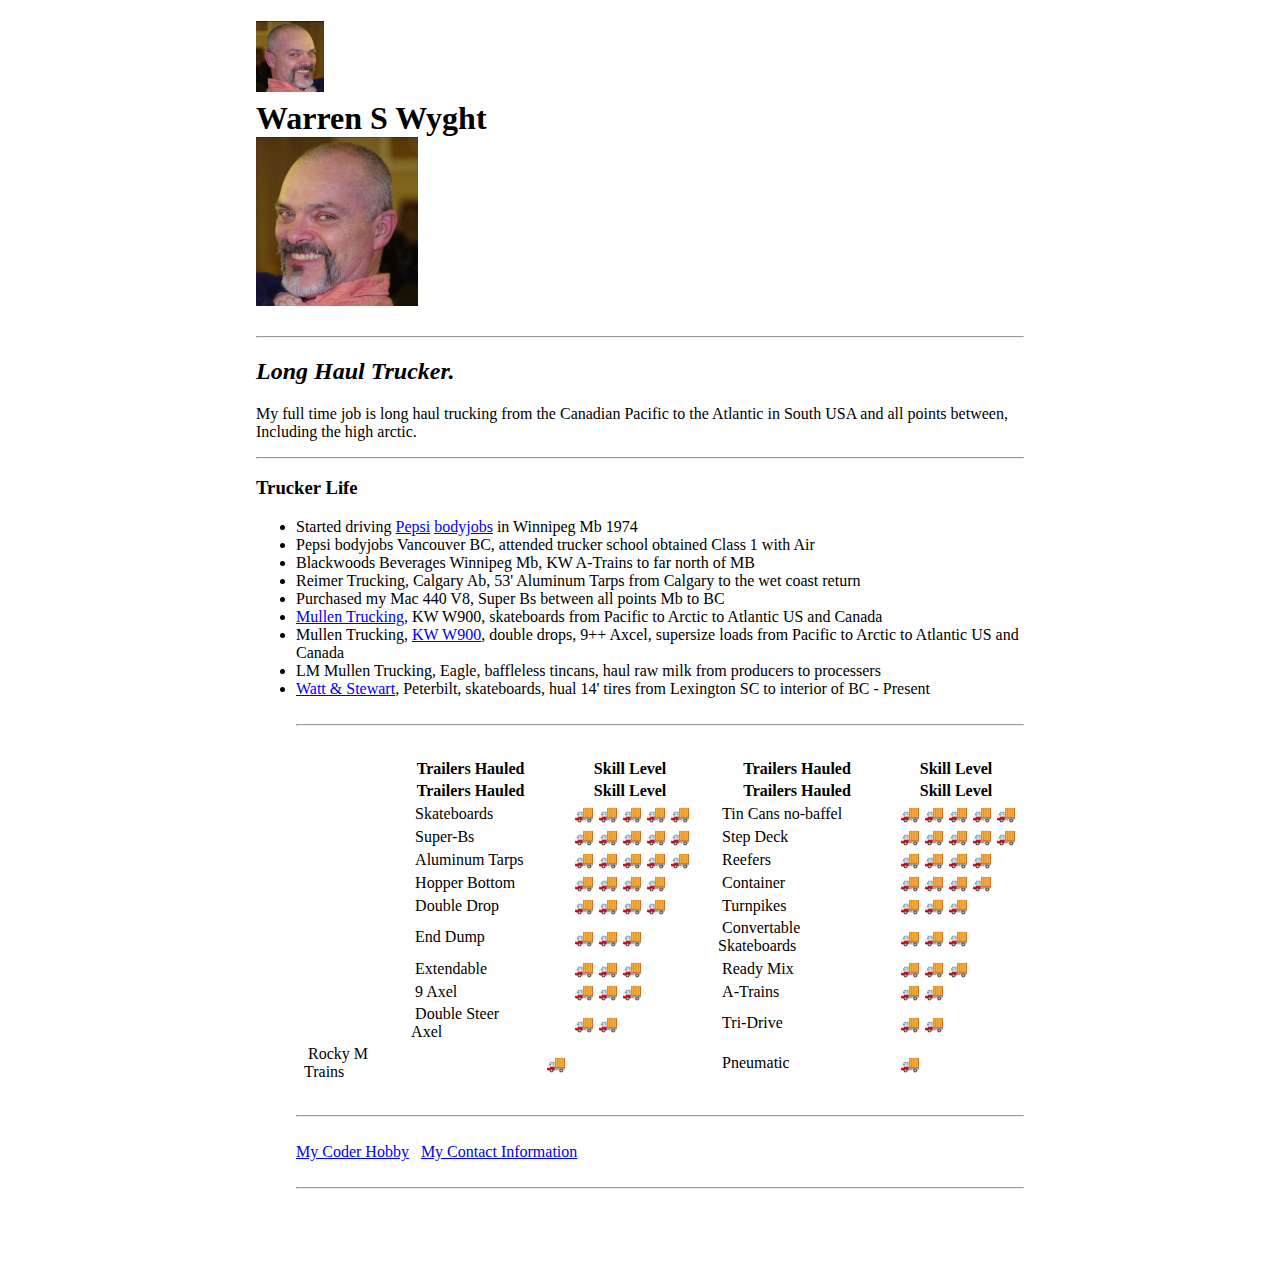
<file: index.html>
<!DOCTYPE html>
<html lang="en">

<head>
  <meta charset="UTF-8">
  <meta name="viewport" content="width=device-width, initial-scale=1.0">
  <meta http-equiv="X-UA-Compatible" content="ie=edge">
  <meta name="description" content="Mucking about only">
  <meta name="keywords" content="HTML,CSS,JavaScript">
  <meta name="author" content="Warren S Wyght">
  <link rel="stylesheet" href="css/master.css">
  <!--
  Got the Emoji from the Website
  https://unicode-table.com/en/#control-character
  hightlight the Emoji wanted and then control-C
  next control-C each below in the line
  ==== To Cool, ha ha ===
-->
  <title>🚧🚨Warren the Trucker</title>
</head>

<body>
  <h1 class="titleFlex">
    <div class="tileImg">
      <a href="coder.html"><img class="me" src="img/me.jpg" alt="img of me"></a>
    </div>
    <div class="titleName">
      Warren S Wyght
    </div>
      <div class="tileImg2">
        <a href="contact.html"><img class="me" src="img/me2.jpg" alt="img of me to"></a>
      </div>
  </h1>
  <hr>

  <h2><em>Long Haul Trucker.</em></h2>
  <div>
    <p>
      My full time job is long haul trucking from the Canadian
      Pacific to the Atlantic in South USA and all points between,
      Including the high arctic.
    </p>
  </div>

  <hr>
  <h3>Trucker Life</h3>
  <ul>
    <li>Started driving <a href="https://www.pepsi.ca/"> Pepsi</a>
      <a href="https://c1.staticflickr.com/3/2238/5706619439_7394faa082_b.jpg">
        bodyjobs</a> in Winnipeg Mb 1974</li>
    <li>Pepsi bodyjobs Vancouver BC, attended trucker school
      obtained Class 1 with Air</li>
    <li>Blackwoods Beverages Winnipeg Mb, KW A-Trains to far
      north of MB</li>
    <li>Reimer Trucking, Calgary Ab, 53' Aluminum Tarps from
      Calgary to the wet coast return</li>
    <li>Purchased my Mac 440 V8, Super Bs between all points
      Mb to BC</li>
    <li><a href="http://www.mullentrucking.com/">Mullen Trucking</a>, KW W900,
      skateboards from Pacific to Arctic to Atlantic US and Canada</li>
    <li>Mullen Trucking,
      <a href="http://www.tenfourmagazine.com/content/wp-content/uploads/2011/09/SeptCvrPic7.jpg">
        KW W900</a>, double drops, 9++ Axcel,
      supersize loads from Pacific to Arctic to Atlantic US and Canada</li>
    <li>LM Mullen Trucking, Eagle, baffleless tincans, haul raw
      milk from producers to processers</li>
    <li><a href="http://www.wattstewart.com/">Watt & Stewart</a>, Peterbilt,
      skateboards, hual 14' tires from
      Lexington SC to interior of BC - Present</li>
    <br>
    <hr>
    <br>
    <div class="container">
      <table style="padding: 5px;">
        <!-- put these   <td>&nbsp;</td> spacer cells in to -->
        <!-- adjust the 'table' away from left side -->
        <!-- I did this 'just' to discover if it works -->
        <thead>
          <tr>
            <th>&nbsp;</th>
            <th>Trailers Hauled</th>
            <th>&nbsp;</th>
            <th>&nbsp;</th>
            <th>Skill Level</th>
            <th>&nbsp;</th>
            <th>&nbsp;</th>
            <th>&nbsp;</th>
            <th>Trailers Hauled</th>
            <th>&nbsp;</th>
            <th>&nbsp;</th>
            <th>Skill Level</th>
          </tr>
        </thead>
        <tbody>
          <tr>
            <th>&nbsp;</th>
            <th>Trailers Hauled</th>
            <th>&nbsp;</th>
            <th>&nbsp;</th>
            <th>Skill Level</th>
            <th>&nbsp;</th>
            <th>&nbsp;</th>
            <th>&nbsp;</th>
            <th>Trailers Hauled</th>
            <th>&nbsp;</th>
            <th>&nbsp;</th>
            <th>Skill Level</th>
          </tr>
        </thead>
        <tbody>
          <tr>
            <td>&nbsp;</td>
            <td>&nbsp;Skateboards</td>
            <td>&nbsp;</td>
            <td>&nbsp;</td>
            <td>&nbsp;🚚&nbsp;🚚&nbsp;🚚&nbsp;🚚&nbsp;🚚</td>
            <td>&nbsp;</td>
            <td>&nbsp;</td>
            <td>&nbsp;</td>
            <td>&nbsp;Tin Cans no-baffel</td>
            <td>&nbsp;</td>
            <td>&nbsp;</td>
            <td>&nbsp;🚚&nbsp;🚚&nbsp;🚚&nbsp;🚚&nbsp;🚚</td>
          </tr>
          <tr>
            <td>&nbsp;</td>
            <td>&nbsp;Super-Bs</td>
            <td>&nbsp;</td>
            <td>&nbsp;</td>
            <td>&nbsp;🚚&nbsp;🚚&nbsp;🚚&nbsp;🚚&nbsp;🚚</td>
            <td>&nbsp;</td>
            <td>&nbsp;</td>
            <td>&nbsp;</td>
            <td>&nbsp;Step Deck</td>
            <td>&nbsp;</td>
            <td>&nbsp;</td>
            <td>&nbsp;🚚&nbsp;🚚&nbsp;🚚&nbsp;🚚&nbsp;🚚</td>
          </tr>
          <tr>
            <td>&nbsp;</td>
            <td>&nbsp;Aluminum Tarps</td>
            <td>&nbsp;</td>
            <td>&nbsp;</td>
            <td>&nbsp;🚚&nbsp;🚚&nbsp;🚚&nbsp;🚚&nbsp;🚚</td>
            <td>&nbsp;</td>
            <td>&nbsp;</td>
            <td>&nbsp;</td>
            <td>&nbsp;Reefers</td>
            <td>&nbsp;</td>
            <td>&nbsp;</td>
            <td>&nbsp;🚚&nbsp;🚚&nbsp;🚚&nbsp;🚚</td>
          </tr>
          <tr>
            <td>&nbsp;</td>
            <td>&nbsp;Hopper Bottom</td>
            <td>&nbsp;</td>
            <td>&nbsp;</td>
            <td>&nbsp;🚚&nbsp;🚚&nbsp;🚚&nbsp;🚚</td>
            <td>&nbsp;</td>
            <td>&nbsp;</td>
            <td>&nbsp;</td>
            <td>&nbsp;Container</td>
            <td>&nbsp;</td>
            <td>&nbsp;</td>
            <td>&nbsp;🚚&nbsp;🚚&nbsp;🚚&nbsp;🚚</td>
          </tr>
          <tr>
            <td>&nbsp;</td>
            <td>&nbsp;Double Drop</td>
            <td>&nbsp;</td>
            <td>&nbsp;</td>
            <td>&nbsp;🚚&nbsp;🚚&nbsp;🚚&nbsp;🚚</td>
            <td>&nbsp;</td>
            <td>&nbsp;</td>
            <td>&nbsp;</td>
            <td>&nbsp;Turnpikes</td>
            <td>&nbsp;</td>
            <td>&nbsp;</td>
            <td>&nbsp;🚚&nbsp;🚚&nbsp;🚚</td>
          </tr>
          <tr>
            <td>&nbsp;</td>
            <td>&nbsp;End Dump</td>
            <td>&nbsp;</td>
            <td>&nbsp;</td>
            <td>&nbsp;🚚&nbsp;🚚&nbsp;🚚</td>
            <td>&nbsp;</td>
            <td>&nbsp;</td>
            <td>&nbsp;</td>
            <td>&nbsp;Convertable Skateboards</td>
            <td>&nbsp;</td>
            <td>&nbsp;</td>
            <td>&nbsp;🚚&nbsp;🚚&nbsp;🚚</td>
          </tr>
          <tr>
            <td>&nbsp;</td>
            <td>&nbsp;Extendable</td>
            <td>&nbsp;</td>
            <td>&nbsp;</td>
            <td>&nbsp;🚚&nbsp;🚚&nbsp;🚚</td>
            <td>&nbsp;</td>
            <td>&nbsp;</td>
            <td>&nbsp;</td>
            <td>&nbsp;Ready Mix</td>
            <td>&nbsp;</td>
            <td>&nbsp;</td>
            <td>&nbsp;🚚&nbsp;🚚&nbsp;🚚</td>
          </tr>
          <tr>
            <td>&nbsp;</td>
            <td>&nbsp;9 Axel</td>
            <td>&nbsp;</td>
            <td>&nbsp;</td>
            <td>&nbsp;🚚&nbsp;🚚&nbsp;🚚</td>
            <td>&nbsp;</td>
            <td>&nbsp;</td>
            <td>&nbsp;</td>
            <td>&nbsp;A-Trains</td>
            <td>&nbsp;</td>
            <td>&nbsp;</td>
            <td>&nbsp;🚚&nbsp;🚚</td>
          </tr>
          <tr>
            <td>&nbsp;</td>
            <td>&nbsp;Double Steer Axel</td>
            <td>&nbsp;</td>
            <td>&nbsp;</td>
            <td>&nbsp;🚚&nbsp;🚚</td>
            <td>&nbsp;</td>
            <td>&nbsp;</td>
            <td>&nbsp;</td>
            <td>&nbsp;Tri-Drive</td>
            <td>&nbsp;</td>
            <td>&nbsp;</td>
            <td>&nbsp;🚚&nbsp;🚚</td>
          </tr>
          <tr>
            <td>&nbsp;Rocky M Trains</td>
            <td>&nbsp;</td>
            <td>&nbsp;</td>
            <td>&nbsp;🚚</td>
            <td>&nbsp;</td>
            <td>&nbsp;</td>
            <td>&nbsp;</td>
            <td>&nbsp;</td>
            <td>&nbsp;Pneumatic</td>
            <td>&nbsp;</td>
            <td>&nbsp;</td>
            <td>&nbsp;🚚</td>
          </tr>
        </tbody>
      </table>
    </div>
    <br>
    <hr>
    <br>
    <div class="container">
      <a href="coder.html">My Coder Hobby</a>&nbsp;&nbsp;
      <a href="contact.html">My Contact Information</a>
    </div>
    <br>
    <hr>
    <br>
    <br>
    <br>

</body>

</html>
</file>
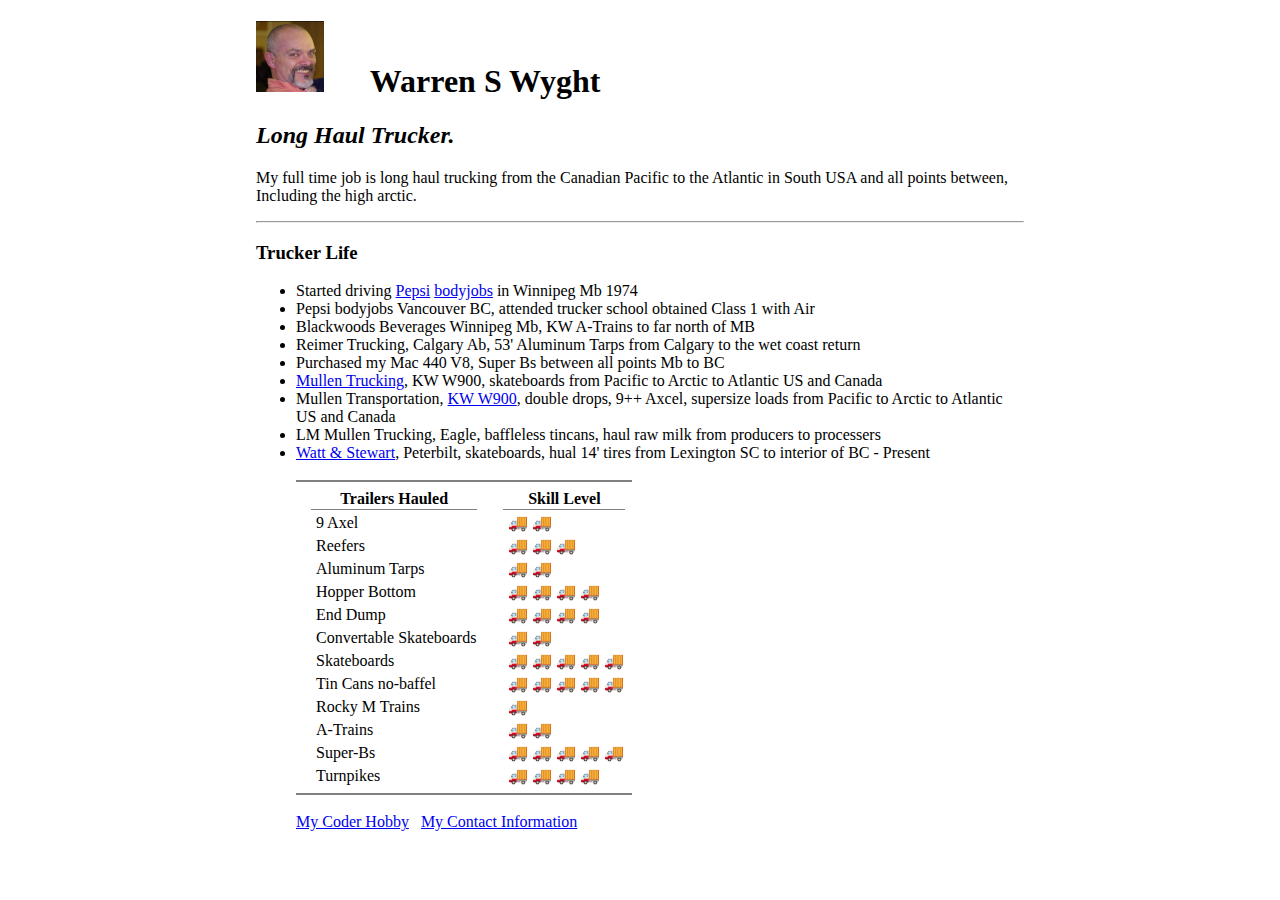
<file: a_section_three/index.html>
<!DOCTYPE html>
<html lang="en">

<head>
  <meta charset="UTF-8">
  <meta name="viewport" content="width=device-width, initial-scale=1.0">
  <meta http-equiv="X-UA-Compatible" content="ie=edge">
  <meta name="description" content="Mucking about only">
  <meta name="keywords" content="HTML,CSS,JavaScript">
  <meta name="author" content="Warren S Wyght">
  <link rel="stylesheet" href="css/master.css">
  <!--
  Got the Emoji from the Website
  https://unicode-table.com/en/#control-character
  hightlight the Emoji wanted and then control-C
  next control-C each below in the line
  ==== To Cool, ha ha ===
-->
  <title>🚧🚨Warren the Trucker</title>
</head>

<body>
  <h1><a href="coder.html"><img class="me" src="img/me.jpg" alt="img of me"></a>
    Warren S Wyght
  </h1>

  <h2><em>Long Haul Trucker.</em></h2>
  <div>
    <p>
      My full time job is long haul trucking from the Canadian
      Pacific to the Atlantic in South USA and all points between,
      Including the high arctic.
    </p>
  </div>

  <hr>
  <h3>Trucker Life</h3>
  <ul>
    <li>Started driving <a href="https://www.pepsi.ca/"> Pepsi</a>
      <a href="https://c1.staticflickr.com/3/2238/5706619439_7394faa082_b.jpg">
        bodyjobs</a> in Winnipeg Mb 1974</li>
    <li>Pepsi bodyjobs Vancouver BC, attended trucker school
      obtained Class 1 with Air</li>
    <li>Blackwoods Beverages Winnipeg Mb, KW A-Trains to far
      north of MB</li>
    <li>Reimer Trucking, Calgary Ab, 53' Aluminum Tarps from
      Calgary to the wet coast return</li>
    <li>Purchased my Mac 440 V8, Super Bs between all points
      Mb to BC</li>
    <li><a href="http://www.mullentrucking.com/">Mullen Trucking</a>, KW W900,
      skateboards from
      Pacific to Arctic to Atlantic US and Canada</li>
    <li>Mullen Transportation,
      <a href="http://www.tenfourmagazine.com/content/wp-content/uploads/2011/09/SeptCvrPic7.jpg">
        KW W900</a>, double drops, 9++ Axcel,
      supersize loads from Pacific to Arctic to Atlantic US and Canada</li>
    <li>LM Mullen Trucking, Eagle, baffleless tincans, haul raw
      milk from producers to processers</li>
    <li><a href="http://www.wattstewart.com/">Watt & Stewart</a>, Peterbilt,
      skateboards, hual 14' tires from
      Lexington SC to interior of BC - Present</li>

    <br>
    <table style="border-top: 2px solid grey; border-bottom: 2px solid grey; padding: 5px;">
      <!-- put these   <td>&nbsp;</td> spacer cells in to -->
      <!-- adjust the 'table' away from left side -->
      <!-- I did this 'just' to discover if it works -->
      <thead>
        <tr>
          <th>&nbsp;</th>
          <th style="border-bottom: 1px solid grey;">Trailers Hauled</th>
          <th>&nbsp;</th>
          <th>&nbsp;</th>
          <th>&nbsp;</th>
          <th style="border-bottom: 1px solid grey;">Skill Level</th>
        </tr>
      </thead>
      <tbody>
        <tr>
          <td>&nbsp;</td>
          <td>&nbsp;9 Axel</td>
          <td>&nbsp;</td>
          <td>&nbsp;</td>
          <td>&nbsp;</td>
          <td>&nbsp;🚚&nbsp;🚚</td>
        </tr>
        <tr>
          <td>&nbsp;</td>
          <td>&nbsp;Reefers</td>
          <td>&nbsp;</td>
          <td>&nbsp;</td>
          <td>&nbsp;</td>
          <td>&nbsp;🚚&nbsp;🚚&nbsp;🚚</td>
        </tr>
        <tr>
          <td>&nbsp;</td>
          <td>&nbsp;Aluminum Tarps</td>
          <td>&nbsp;</td>
          <td>&nbsp;</td>
          <td>&nbsp;</td>
          <td>&nbsp;🚚&nbsp;🚚</td>
        </tr>
        <tr>
          <td>&nbsp;</td>
          <td>&nbsp;Hopper Bottom</td>
          <td>&nbsp;</td>
          <td>&nbsp;</td>
          <td>&nbsp;</td>
          <td>&nbsp;🚚&nbsp;🚚&nbsp;🚚&nbsp;🚚</td>
        </tr>
        <tr>
          <td>&nbsp;</td>
          <td>&nbsp;End Dump</td>
          <td>&nbsp;</td>
          <td>&nbsp;</td>
          <td>&nbsp;</td>
          <td>&nbsp;🚚&nbsp;🚚&nbsp;🚚&nbsp;🚚</td>
        </tr>
        <tr>
          <td>&nbsp;</td>
          <td>&nbsp;Convertable Skateboards</td>
          <td>&nbsp;</td>
          <td>&nbsp;</td>
          <td>&nbsp;</td>
          <td>&nbsp;🚚&nbsp;🚚</td>
        </tr>
        <tr>
          <td>&nbsp;</td>
          <td>&nbsp;Skateboards</td>
          <td>&nbsp;</td>
          <td>&nbsp;</td>
          <td>&nbsp;</td>
          <td>&nbsp;🚚&nbsp;🚚&nbsp;🚚&nbsp;🚚&nbsp;🚚</td>
        </tr>
        <tr>
          <td>&nbsp;</td>
          <td>&nbsp;Tin Cans no-baffel</td>
          <td>&nbsp;</td>
          <td>&nbsp;</td>
          <td>&nbsp;</td>
          <td>&nbsp;🚚&nbsp;🚚&nbsp;🚚&nbsp;🚚&nbsp;🚚</td>
        </tr>
        <tr>
          <td>&nbsp;</td>
          <td>&nbsp;Rocky M Trains</td>
          <td>&nbsp;</td>
          <td>&nbsp;</td>
          <td>&nbsp;</td>
          <td>&nbsp;🚚</td>
        </tr>
        <tr>
          <td>&nbsp;</td>
          <td>&nbsp;A-Trains</td>
          <td>&nbsp;</td>
          <td>&nbsp;</td>
          <td>&nbsp;</td>
          <td>&nbsp;🚚&nbsp;🚚</td>
        </tr>
        <tr>
          <td>&nbsp;</td>
          <td>&nbsp;Super-Bs</td>
          <td>&nbsp;</td>
          <td>&nbsp;</td>
          <td>&nbsp;</td>
          <td>&nbsp;🚚&nbsp;🚚&nbsp;🚚&nbsp;🚚&nbsp;🚚</td>
        </tr>
        <tr>
          <td>&nbsp;</td>
          <td>&nbsp;Turnpikes</td>
          <td>&nbsp;</td>
          <td>&nbsp;</td>
          <td>&nbsp;</td>
          <td>&nbsp;🚚&nbsp;🚚&nbsp;🚚&nbsp;🚚</td>
        </tr>
      </tbody>
    </table>
    <br>
    <a href="coder.html">My Coder Hobby</a>&nbsp;&nbsp;
    <a href="contact.html">My Contact Information</a>
    <br>
    <br>
</body>

</html>
</file>
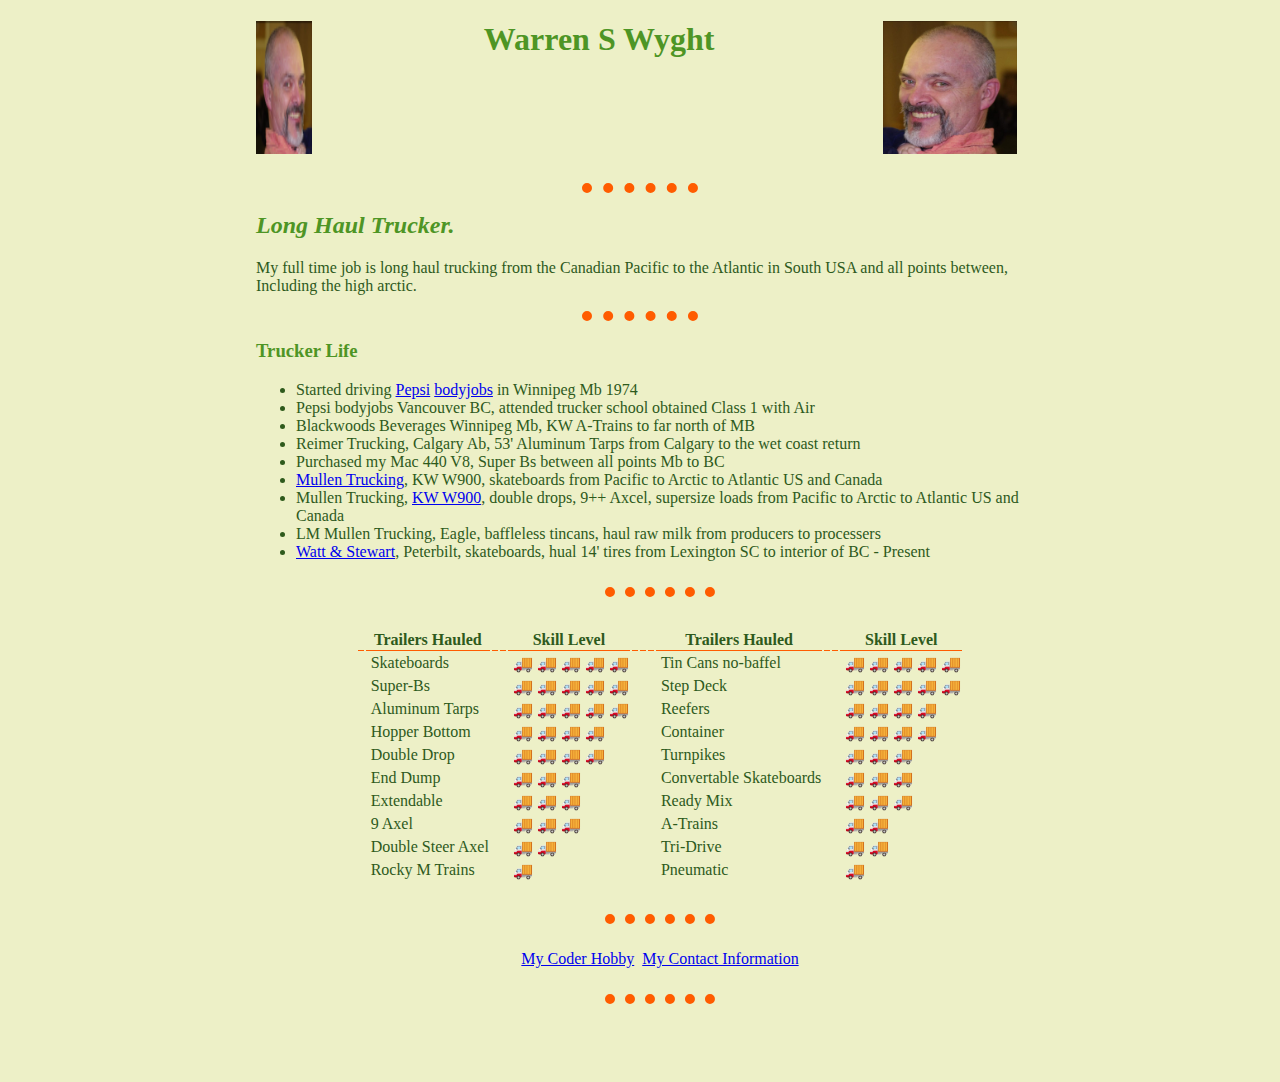
<file: b_section_four/index.html>
<!DOCTYPE html>
<html lang="en">

<head>
  <meta charset="UTF-8">
  <meta name="viewport" content="width=device-width, initial-scale=1.0">
  <meta http-equiv="X-UA-Compatible" content="ie=edge">
  <meta name="description" content="Mucking about only">
  <meta name="keywords" content="HTML,CSS,JavaScript">
  <meta name="author" content="Warren S Wyght">
  <link rel="stylesheet" href="css/master.css">
  <!--
  Got the Emoji from the Website
  https://unicode-table.com/en/#control-character
  hightlight the Emoji wanted and then control-C
  next control-C each below in the line
  ==== To Cool, ha ha ===
-->
  <title>🚧🚨Warren the Trucker</title>
</head>

<body>
  <h1 class="titleFlex">
    <div class="tileImg">
      <a href="coder.html"><img class="me" src="img/me.jpg" alt="img of me"></a>
    </div>
    <div class="titleName">
      Warren S Wyght
    </div>
      <div class="tileImg2">
        <a href="contact.html"><img class="me" src="img/me2.jpg" alt="img of me to"></a>
      </div>
  </h1>
  <hr>

  <h2><em>Long Haul Trucker.</em></h2>
  <div>
    <p>
      My full time job is long haul trucking from the Canadian
      Pacific to the Atlantic in South USA and all points between,
      Including the high arctic.
    </p>
  </div>

  <hr>
  <h3>Trucker Life</h3>
  <ul>
    <li>Started driving <a href="https://www.pepsi.ca/"> Pepsi</a>
      <a href="https://c1.staticflickr.com/3/2238/5706619439_7394faa082_b.jpg">
        bodyjobs</a> in Winnipeg Mb 1974</li>
    <li>Pepsi bodyjobs Vancouver BC, attended trucker school
      obtained Class 1 with Air</li>
    <li>Blackwoods Beverages Winnipeg Mb, KW A-Trains to far
      north of MB</li>
    <li>Reimer Trucking, Calgary Ab, 53' Aluminum Tarps from
      Calgary to the wet coast return</li>
    <li>Purchased my Mac 440 V8, Super Bs between all points
      Mb to BC</li>
    <li><a href="http://www.mullentrucking.com/">Mullen Trucking</a>, KW W900,
      skateboards from Pacific to Arctic to Atlantic US and Canada</li>
    <li>Mullen Trucking,
      <a href="http://www.tenfourmagazine.com/content/wp-content/uploads/2011/09/SeptCvrPic7.jpg">
        KW W900</a>, double drops, 9++ Axcel,
      supersize loads from Pacific to Arctic to Atlantic US and Canada</li>
    <li>LM Mullen Trucking, Eagle, baffleless tincans, haul raw
      milk from producers to processers</li>
    <li><a href="http://www.wattstewart.com/">Watt & Stewart</a>, Peterbilt,
      skateboards, hual 14' tires from
      Lexington SC to interior of BC - Present</li>
    <br>
    <hr>
    <br>
    <div class="container">
      <table style="padding: 5px;">
        <!-- put these   <td>&nbsp;</td> spacer cells in to -->
        <!-- adjust the 'table' away from left side -->
        <!-- I did this 'just' to discover if it works -->
        <thead>
          <tr>
            <th>&nbsp;</th>
            <th>Trailers Hauled</th>
            <th>&nbsp;</th>
            <th>&nbsp;</th>
            <th>Skill Level</th>
            <th>&nbsp;</th>
            <th>&nbsp;</th>
            <th>&nbsp;</th>
            <th>Trailers Hauled</th>
            <th>&nbsp;</th>
            <th>&nbsp;</th>
            <th>Skill Level</th>
          </tr>
        </thead>
        <tbody>
          <tr>
            <td>&nbsp;</td>
            <td>&nbsp;Skateboards</td>
            <td>&nbsp;</td>
            <td>&nbsp;</td>
            <td>&nbsp;🚚&nbsp;🚚&nbsp;🚚&nbsp;🚚&nbsp;🚚</td>
            <td>&nbsp;</td>
            <td>&nbsp;</td>
            <td>&nbsp;</td>
            <td>&nbsp;Tin Cans no-baffel</td>
            <td>&nbsp;</td>
            <td>&nbsp;</td>
            <td>&nbsp;🚚&nbsp;🚚&nbsp;🚚&nbsp;🚚&nbsp;🚚</td>
          </tr>
          <tr>
            <td>&nbsp;</td>
            <td>&nbsp;Super-Bs</td>
            <td>&nbsp;</td>
            <td>&nbsp;</td>
            <td>&nbsp;🚚&nbsp;🚚&nbsp;🚚&nbsp;🚚&nbsp;🚚</td>
            <td>&nbsp;</td>
            <td>&nbsp;</td>
            <td>&nbsp;</td>
            <td>&nbsp;Step Deck</td>
            <td>&nbsp;</td>
            <td>&nbsp;</td>
            <td>&nbsp;🚚&nbsp;🚚&nbsp;🚚&nbsp;🚚&nbsp;🚚</td>
          </tr>
          <tr>
            <td>&nbsp;</td>
            <td>&nbsp;Aluminum Tarps</td>
            <td>&nbsp;</td>
            <td>&nbsp;</td>
            <td>&nbsp;🚚&nbsp;🚚&nbsp;🚚&nbsp;🚚&nbsp;🚚</td>
            <td>&nbsp;</td>
            <td>&nbsp;</td>
            <td>&nbsp;</td>
            <td>&nbsp;Reefers</td>
            <td>&nbsp;</td>
            <td>&nbsp;</td>
            <td>&nbsp;🚚&nbsp;🚚&nbsp;🚚&nbsp;🚚</td>
          </tr>
          <tr>
            <td>&nbsp;</td>
            <td>&nbsp;Hopper Bottom</td>
            <td>&nbsp;</td>
            <td>&nbsp;</td>
            <td>&nbsp;🚚&nbsp;🚚&nbsp;🚚&nbsp;🚚</td>
            <td>&nbsp;</td>
            <td>&nbsp;</td>
            <td>&nbsp;</td>
            <td>&nbsp;Container</td>
            <td>&nbsp;</td>
            <td>&nbsp;</td>
            <td>&nbsp;🚚&nbsp;🚚&nbsp;🚚&nbsp;🚚</td>
          </tr>
          <tr>
            <td>&nbsp;</td>
            <td>&nbsp;Double Drop</td>
            <td>&nbsp;</td>
            <td>&nbsp;</td>
            <td>&nbsp;🚚&nbsp;🚚&nbsp;🚚&nbsp;🚚</td>
            <td>&nbsp;</td>
            <td>&nbsp;</td>
            <td>&nbsp;</td>
            <td>&nbsp;Turnpikes</td>
            <td>&nbsp;</td>
            <td>&nbsp;</td>
            <td>&nbsp;🚚&nbsp;🚚&nbsp;🚚</td>
          </tr>
          <tr>
            <td>&nbsp;</td>
            <td>&nbsp;End Dump</td>
            <td>&nbsp;</td>
            <td>&nbsp;</td>
            <td>&nbsp;🚚&nbsp;🚚&nbsp;🚚</td>
            <td>&nbsp;</td>
            <td>&nbsp;</td>
            <td>&nbsp;</td>
            <td>&nbsp;Convertable Skateboards</td>
            <td>&nbsp;</td>
            <td>&nbsp;</td>
            <td>&nbsp;🚚&nbsp;🚚&nbsp;🚚</td>
          </tr>
          <tr>
            <td>&nbsp;</td>
            <td>&nbsp;Extendable</td>
            <td>&nbsp;</td>
            <td>&nbsp;</td>
            <td>&nbsp;🚚&nbsp;🚚&nbsp;🚚</td>
            <td>&nbsp;</td>
            <td>&nbsp;</td>
            <td>&nbsp;</td>
            <td>&nbsp;Ready Mix</td>
            <td>&nbsp;</td>
            <td>&nbsp;</td>
            <td>&nbsp;🚚&nbsp;🚚&nbsp;🚚</td>
          </tr>
          <tr>
            <td>&nbsp;</td>
            <td>&nbsp;9 Axel</td>
            <td>&nbsp;</td>
            <td>&nbsp;</td>
            <td>&nbsp;🚚&nbsp;🚚&nbsp;🚚</td>
            <td>&nbsp;</td>
            <td>&nbsp;</td>
            <td>&nbsp;</td>
            <td>&nbsp;A-Trains</td>
            <td>&nbsp;</td>
            <td>&nbsp;</td>
            <td>&nbsp;🚚&nbsp;🚚</td>
          </tr>
          <tr>
            <td>&nbsp;</td>
            <td>&nbsp;Double Steer Axel</td>
            <td>&nbsp;</td>
            <td>&nbsp;</td>
            <td>&nbsp;🚚&nbsp;🚚</td>
            <td>&nbsp;</td>
            <td>&nbsp;</td>
            <td>&nbsp;</td>
            <td>&nbsp;Tri-Drive</td>
            <td>&nbsp;</td>
            <td>&nbsp;</td>
            <td>&nbsp;🚚&nbsp;🚚</td>
          </tr>
          <tr>
            <td>&nbsp;</td>
            <td>&nbsp;Rocky M Trains</td>
            <td>&nbsp;</td>
            <td>&nbsp;</td>
            <td>&nbsp;🚚</td>
            <td>&nbsp;</td>
            <td>&nbsp;</td>
            <td>&nbsp;</td>
            <td>&nbsp;Pneumatic</td>
            <td>&nbsp;</td>
            <td>&nbsp;</td>
            <td>&nbsp;🚚</td>
          </tr>
        </tbody>
      </table>
    </div>
    <br>
    <hr>
    <br>
    <div class="container">
      <a href="coder.html">My Coder Hobby</a>&nbsp;&nbsp;
      <a href="contact.html">My Contact Information</a>
    </div>
    <br>
    <hr>
    <br>
    <br>
    <br>

</body>

</html>
</file>
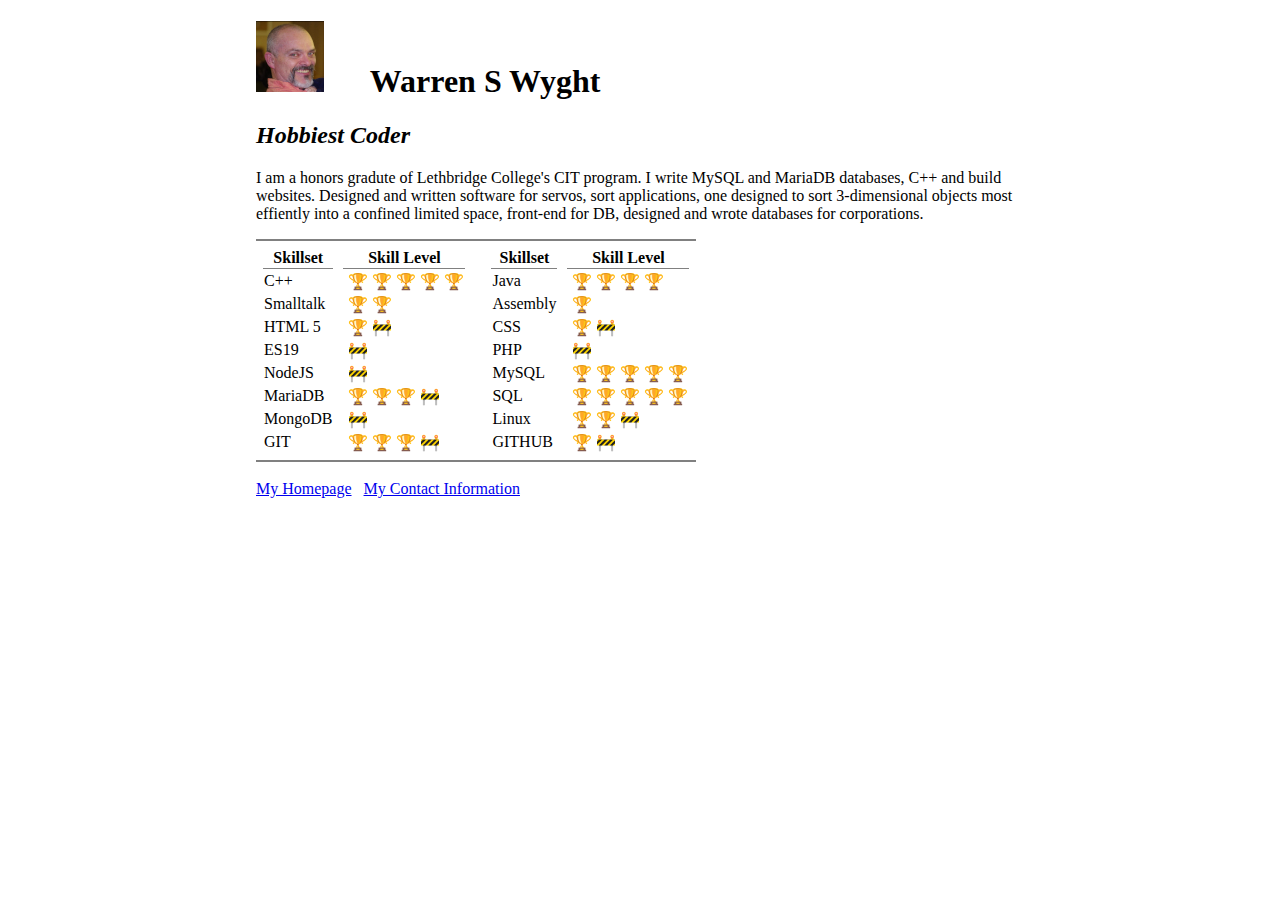
<file: coder.html>
<!DOCTYPE html>
<html lang="en">

<head>
  <meta charset="UTF-8">
  <meta name="viewport" content="width=device-width, initial-scale=1.0">
  <meta http-equiv="X-UA-Compatible" content="ie=edge">
  <meta name="description" content="Mucking about only">
  <meta name="keywords" content="HTML,CSS,JavaScript">
  <meta name="author" content="Warren S Wyght">
  <link rel="stylesheet" href="css/master.css">

  <title>🚨🚧Warren Coder</title>
</head>

<body>
  <h1><a href="index.html"><img class="me" src="img/me.jpg" alt="img of me"></a>
    Warren S Wyght
  </h1>
  <h2><em>Hobbiest Coder</em></h2>
  <div>
    <p>
      I am a honors gradute of Lethbridge College's CIT program.
      I write MySQL and MariaDB databases, C++ and build websites.
      Designed and written software for servos, sort applications, one designed
      to sort 3-dimensional objects most effiently into a confined limited
      space, front-end for DB, designed and wrote databases for corporations.
    </p>
  </div>

  <table style="border-top: 2px solid grey; border-bottom: 2px solid grey; padding: 5px;">
    <!-- put these   <td>&nbsp;</td> spacer cells in to -->
    <!-- adjust the 'table' away from left side -->
    <!-- I did this 'just' to discover if it works -->
    <thead>
      <tr>
        <th style="border-bottom: 1px solid grey;">Skillset</th>
        <th>&nbsp;</th>
        <th style="border-bottom: 1px solid grey;">Skill Level</th>
        <th>&nbsp;</th>
        <th>&nbsp;</th>
        <th>&nbsp;</th>
        <th style="border-bottom: 1px solid grey;">Skillset</th>
        <th>&nbsp;</th>
        <th style="border-bottom: 1px solid grey;">Skill Level</th>
      </tr>
    </thead>
    <tbody>

      <tr>
        <td>C++</td>
        <td>&nbsp;</td>
        <td>&nbsp;🏆&nbsp;🏆&nbsp;🏆&nbsp;🏆&nbsp;🏆</td>
        <td>&nbsp;</td>
        <td>&nbsp;</td>
        <td>&nbsp;</td>
        <td>Java</td>
        <td>&nbsp;</td>
        <td>&nbsp;🏆&nbsp;🏆&nbsp;🏆&nbsp;🏆</td>
      </tr>
      <tr>
        <td>Smalltalk</td>
        <td>&nbsp;</td>
        <td>&nbsp;🏆&nbsp;🏆</td>
        <td>&nbsp;</td>
        <td>&nbsp;</td>
        <td>&nbsp;</td>
        <td>Assembly</td>
        <td>&nbsp;</td>
        <td>&nbsp;🏆</td>
      </tr>
      <tr>
        <td>HTML 5</td>
        <td>&nbsp;</td>
        <td>&nbsp;🏆&nbsp;🚧</td>
        <td>&nbsp;</td>
        <td>&nbsp;</td>
        <td>&nbsp;</td>
        <td>CSS</td>
        <td>&nbsp;</td>
        <td>&nbsp;🏆&nbsp;🚧</td>
      </tr>
      <tr>
        <td>ES19</td>
        <td>&nbsp;</td>
        <td>&nbsp;🚧</td>
        <td>&nbsp;</td>
        <td>&nbsp;</td>
        <td>&nbsp;</td>
        <td>PHP</td>
        <td>&nbsp;</td>
        <td>&nbsp;🚧&nbsp;</td>
      </tr>
      <tr>
        <td>NodeJS</td>
        <td>&nbsp;</td>
        <td>&nbsp;🚧&nbsp;</td>
        <td>&nbsp;</td>
        <td>&nbsp;</td>
        <td>&nbsp;</td>
        <td>MySQL</td>
        <td>&nbsp;</td>
        <td>&nbsp;🏆&nbsp;🏆&nbsp;🏆&nbsp;🏆&nbsp;🏆</td>
      </tr>
      <tr>
        <td>MariaDB</td>
        <td>&nbsp;</td>
        <td>&nbsp;🏆&nbsp;🏆&nbsp;🏆&nbsp;🚧</td>
        <td>&nbsp;</td>
        <td>&nbsp;</td>
        <td>&nbsp;</td>
        <td>SQL</td>
        <td>&nbsp;</td>
        <td>&nbsp;🏆&nbsp;🏆&nbsp;🏆&nbsp;🏆&nbsp;🏆</td>
      </tr>
      <tr>
        <td>MongoDB</td>
        <td>&nbsp;</td>
        <td>&nbsp;🚧</td>
        <td>&nbsp;</td>
        <td>&nbsp;</td>
        <td>&nbsp;</td>
        <td>Linux</td>
        <td>&nbsp;</td>
        <td>&nbsp;🏆&nbsp;🏆&nbsp;🚧&nbsp;</td>
      </tr>
      <tr>
        <td>GIT</td>
        <td>&nbsp;</td>
        <td>&nbsp;🏆&nbsp;🏆&nbsp;🏆&nbsp;🚧</td>
        <td>&nbsp;</td>
        <td>&nbsp;</td>
        <td>&nbsp;</td>
        <td>GITHUB</td>
        <td>&nbsp;</td>
        <td>&nbsp;🏆&nbsp;🚧&nbsp;</td>
      </tr>
    </tbody>
  </table>
  <br>
  <a href="index.html">My Homepage</a>&nbsp;&nbsp;
  <a href="contact.html">My Contact Information</a>
  <br><br>

</body>

</html>
</file>
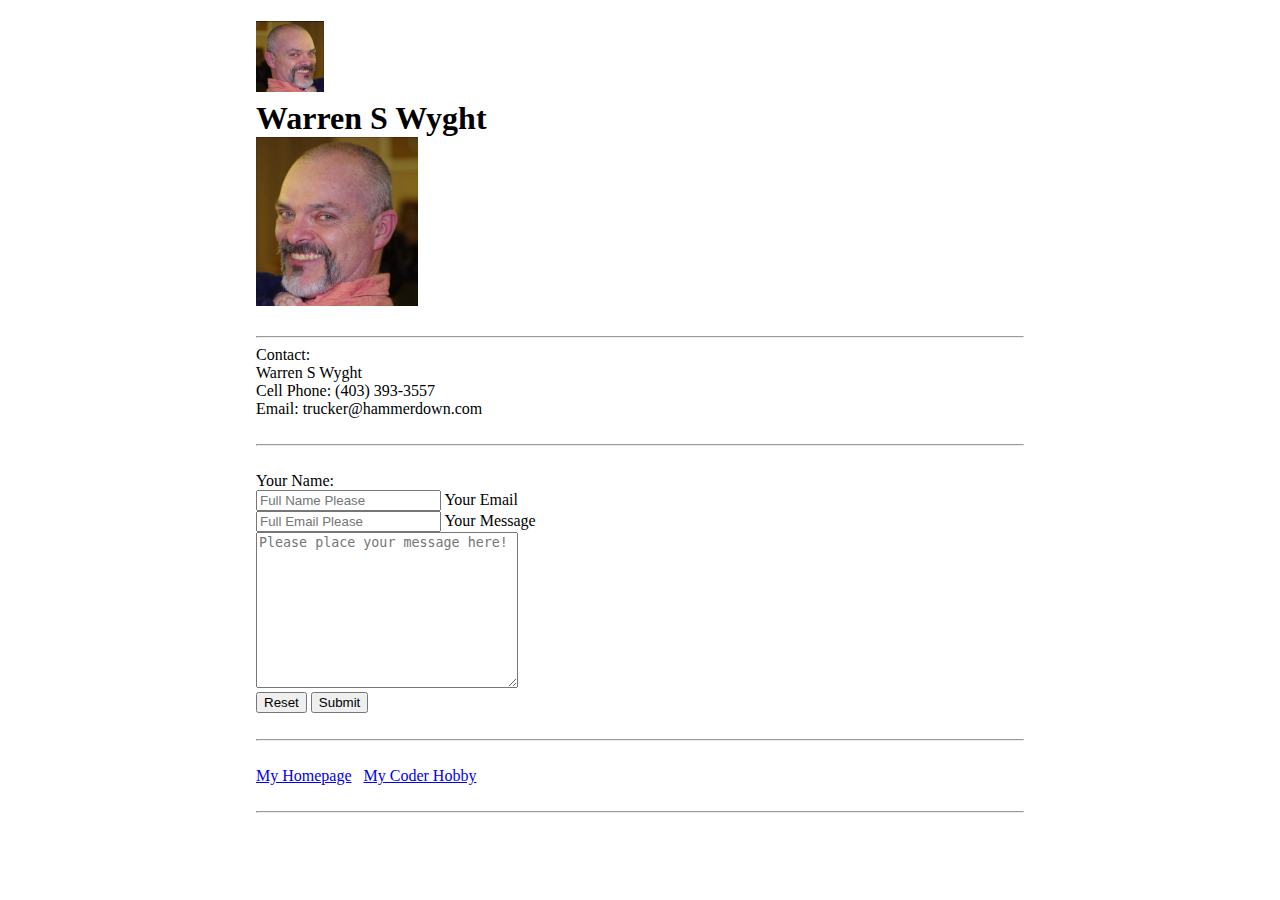
<file: contact.html>
<!DOCTYPE html>
<html lang="en">

<head>
  <meta charset="UTF-8">
  <meta name="viewport" content="width=device-width, initial-scale=1.0">
  <meta http-equiv="X-UA-Compatible" content="ie=edge">
  <meta name="description" content="Mucking about only">
  <meta name="keywords" content="HTML,CSS,JavaScript">
  <meta name="author" content="Warren S Wyght">
  <link rel="stylesheet" href="css/master.css">
  <title>🚨🚧Contact Me</title>
</head>

<body>
  <h1 class="titleFlex">
    <div class="tileImg">
      <a href="index.html"><img class="me" src="img/me.jpg" alt="img of me"></a>
    </div>
    <div class="titleName">
      Warren S Wyght
    </div>
      <div class="tileImg2">
        <a href="coder.html"><img class="me" src="img/me2.jpg" alt="img of me to"></a>
      </div>
  </h1>
  <hr>

  <div class="container">
    Contact:<br>
    Warren S Wyght<br>
    Cell Phone: (403) 393-3557<br>
    Email: trucker@hammerdown.com
  </div>
  <br>
  <hr>
  <br>
  <div class="container">
    <form action="mailto:wswyght@gmail.com" method="post" enctype="text/plain">
      <label for="name">Your Name:</label><br>
      <input type="text" name="yourName" value="" placeholder="Full Name Please">
      <label for="email">Your Email</label><br>
      <input type="email" name="yourEmail" value="" placeholder="Full Email Please">
      <label for="msg">Your Message</label><br>
      <textarea name="yourMessage" cols="30" rows="10" placeholder="Please place your message here!"></textarea><br>
      <input type="reset">
      <input type="submit"><br>
    </form>
  </div>
  <br>
  <hr>
  <br>
  <div class="container">
    <a href="index.html">My Homepage</a>&nbsp;&nbsp;
    <a href="coder.html">My Coder Hobby</a>
  </div>
  <br>
  <hr>
  <br>
  <br>
  <br>

</body>

</html>
</file>
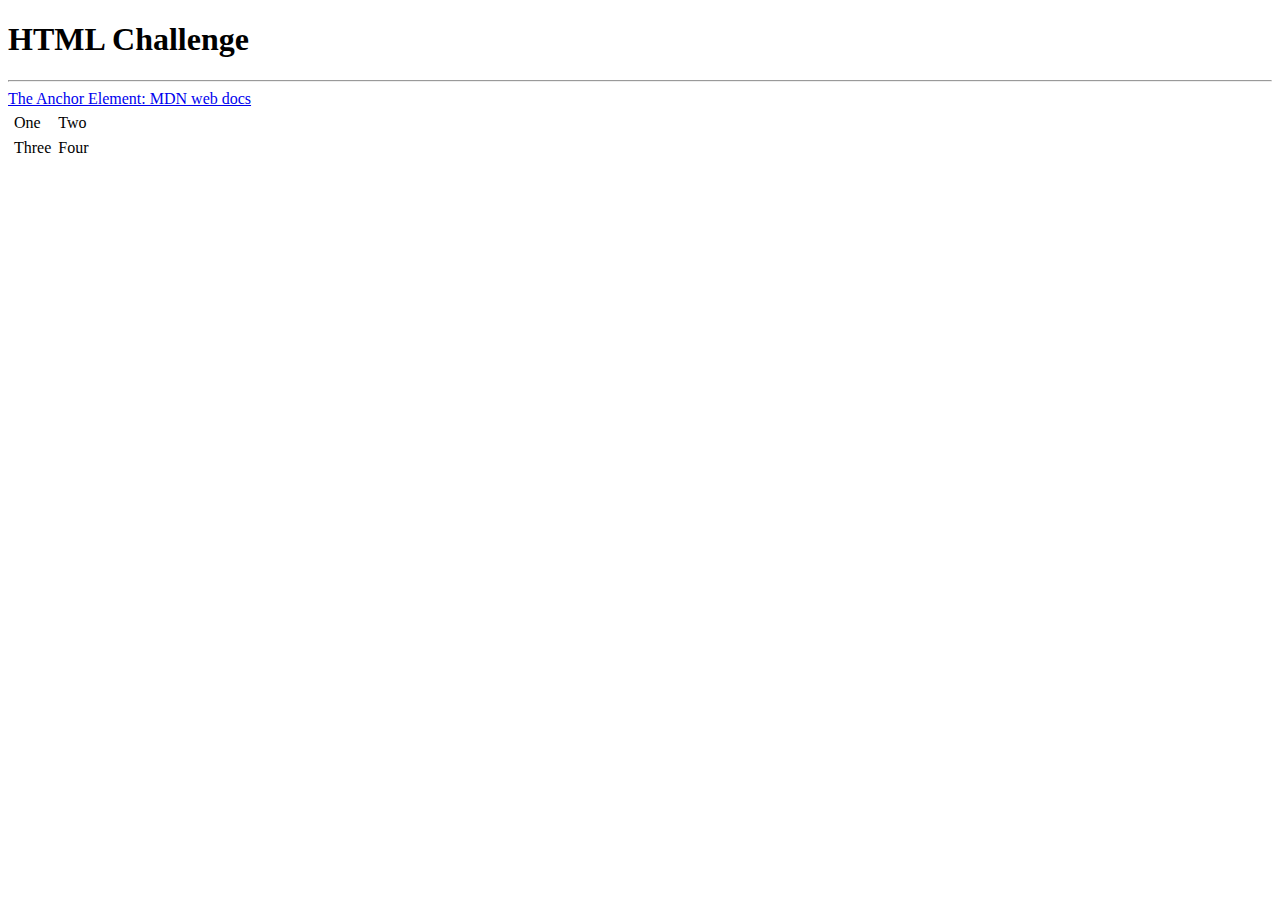
<file: htmlCodeChallenge.html>
<!DOCTYPE html>
<html lang="en">
<head>
  <meta charset="UTF-8">
  <meta name="viewport" content="width=device-width, initial-scale=1.0">
  <meta http-equiv="X-UA-Compatible" content="ie=edge">
  <title>HTML Challenge Section 4</title>
</head>
<body>
  <h1>HTML Challenge</h1>
  <hr>
  <a href="https://developer.mozilla.org/en-US/docs/Web/HTML/Element/a">
     The Anchor Element: MDN web docs
  </a>

  <table cellspacing=5>
    <tr>
      <td>One</td>
      <td>Two</td>
    </tr>
    <tr>
      <td>Three</td>
      <td>Four</td>
    </tr>
  </table>
</body>
</html>
</file>
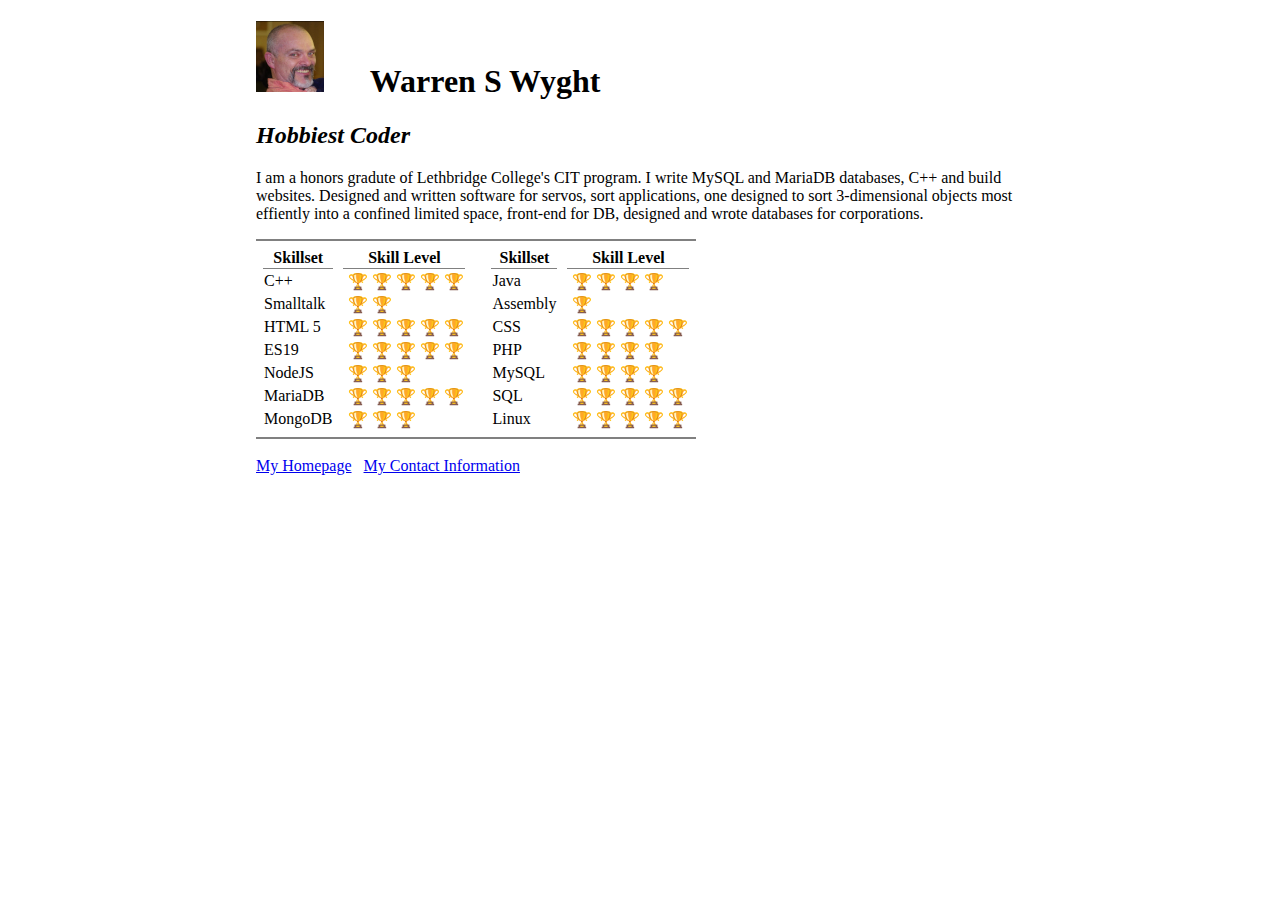
<file: a_section_three/coder.html>
<!DOCTYPE html>
<html lang="en">

<head>
  <meta charset="UTF-8">
  <meta name="viewport" content="width=device-width, initial-scale=1.0">
  <meta http-equiv="X-UA-Compatible" content="ie=edge">
  <meta name="description" content="Mucking about only">
  <meta name="keywords" content="HTML,CSS,JavaScript">
  <meta name="author" content="Warren S Wyght">
  <link rel="stylesheet" href="css/master.css">

  <title>🚨🚧Warren Coder</title>
</head>

<body>
  <h1><a href="index.html"><img class="me" src="img/me.jpg" alt="img of me"></a>
    Warren S Wyght
  </h1>
  <h2><em>Hobbiest Coder</em></h2>
  <div>
    <p>
      I am a honors gradute of Lethbridge College's CIT program.
      I write MySQL and MariaDB databases, C++ and build websites.
      Designed and written software for servos, sort applications, one designed
      to sort 3-dimensional objects most effiently into a confined limited
      space, front-end for DB, designed and wrote databases for corporations.
    </p>
  </div>

  <table style="border-top: 2px solid grey; border-bottom: 2px solid grey; padding: 5px;">
    <!-- put these   <td>&nbsp;</td> spacer cells in to -->
    <!-- adjust the 'table' away from left side -->
    <!-- I did this 'just' to discover if it works -->
    <thead>
      <tr>
        <th style="border-bottom: 1px solid grey;">Skillset</th>
        <th>&nbsp;</th>
        <th style="border-bottom: 1px solid grey;">Skill Level</th>
        <th>&nbsp;</th>
        <th>&nbsp;</th>
        <th>&nbsp;</th>
        <th style="border-bottom: 1px solid grey;">Skillset</th>
        <th>&nbsp;</th>
        <th style="border-bottom: 1px solid grey;">Skill Level</th>
      </tr>
    </thead>
    <tbody>

      <tr>
        <td>C++</td>
        <td>&nbsp;</td>
        <td>&nbsp;🏆&nbsp;🏆&nbsp;🏆&nbsp;🏆&nbsp;🏆</td>
        <td>&nbsp;</td>
        <td>&nbsp;</td>
        <td>&nbsp;</td>
        <td>Java</td>
        <td>&nbsp;</td>
        <td>&nbsp;🏆&nbsp;🏆&nbsp;🏆&nbsp;🏆</td>
      </tr>
      <tr>
        <td>Smalltalk</td>
        <td>&nbsp;</td>
        <td>&nbsp;🏆&nbsp;🏆</td>
        <td>&nbsp;</td>
        <td>&nbsp;</td>
        <td>&nbsp;</td>
        <td>Assembly</td>
        <td>&nbsp;</td>
        <td>&nbsp;🏆</td>
      </tr>
      <tr>
        <td>HTML 5</td>
        <td>&nbsp;</td>
        <td>&nbsp;🏆&nbsp;🏆&nbsp;🏆&nbsp;🏆&nbsp;🏆</td>
        <td>&nbsp;</td>
        <td>&nbsp;</td>
        <td>&nbsp;</td>
        <td>CSS</td>
        <td>&nbsp;</td>
        <td>&nbsp;🏆&nbsp;🏆&nbsp;🏆&nbsp;🏆&nbsp;🏆</td>
      </tr>
      <tr>
        <td>ES19</td>
        <td>&nbsp;</td>
        <td>&nbsp;🏆&nbsp;🏆&nbsp;🏆&nbsp;🏆&nbsp;🏆</td>
        <td>&nbsp;</td>
        <td>&nbsp;</td>
        <td>&nbsp;</td>
        <td>PHP</td>
        <td>&nbsp;</td>
        <td>&nbsp;🏆&nbsp;🏆&nbsp;🏆&nbsp;🏆</td>
      </tr>
      <tr>
        <td>NodeJS</td>
        <td>&nbsp;</td>
        <td>&nbsp;🏆&nbsp;🏆&nbsp;🏆</td>
        <td>&nbsp;</td>
        <td>&nbsp;</td>
        <td>&nbsp;</td>
        <td>MySQL</td>
        <td>&nbsp;</td>
        <td>&nbsp;🏆&nbsp;🏆&nbsp;🏆&nbsp;🏆</td>
      </tr>
      <tr>
        <td>MariaDB</td>
        <td>&nbsp;</td>
        <td>&nbsp;🏆&nbsp;🏆&nbsp;🏆&nbsp;🏆&nbsp;🏆</td>
        <td>&nbsp;</td>
        <td>&nbsp;</td>
        <td>&nbsp;</td>
        <td>SQL</td>
        <td>&nbsp;</td>
        <td>&nbsp;🏆&nbsp;🏆&nbsp;🏆&nbsp;🏆&nbsp;🏆</td>
      </tr>
      <tr>
        <td>MongoDB</td>
        <td>&nbsp;</td>
        <td>&nbsp;🏆&nbsp;🏆&nbsp;🏆</td>
        <td>&nbsp;</td>
        <td>&nbsp;</td>
        <td>&nbsp;</td>
        <td>Linux</td>
        <td>&nbsp;</td>
        <td>&nbsp;🏆&nbsp;🏆&nbsp;🏆&nbsp;🏆&nbsp;🏆</td>
      </tr>
    </tbody>
  </table>
  <br>
  <a href="index.html">My Homepage</a>&nbsp;&nbsp;
  <a href="contact.html">My Contact Information</a>
  <br><br>

</body>

</html>
</file>
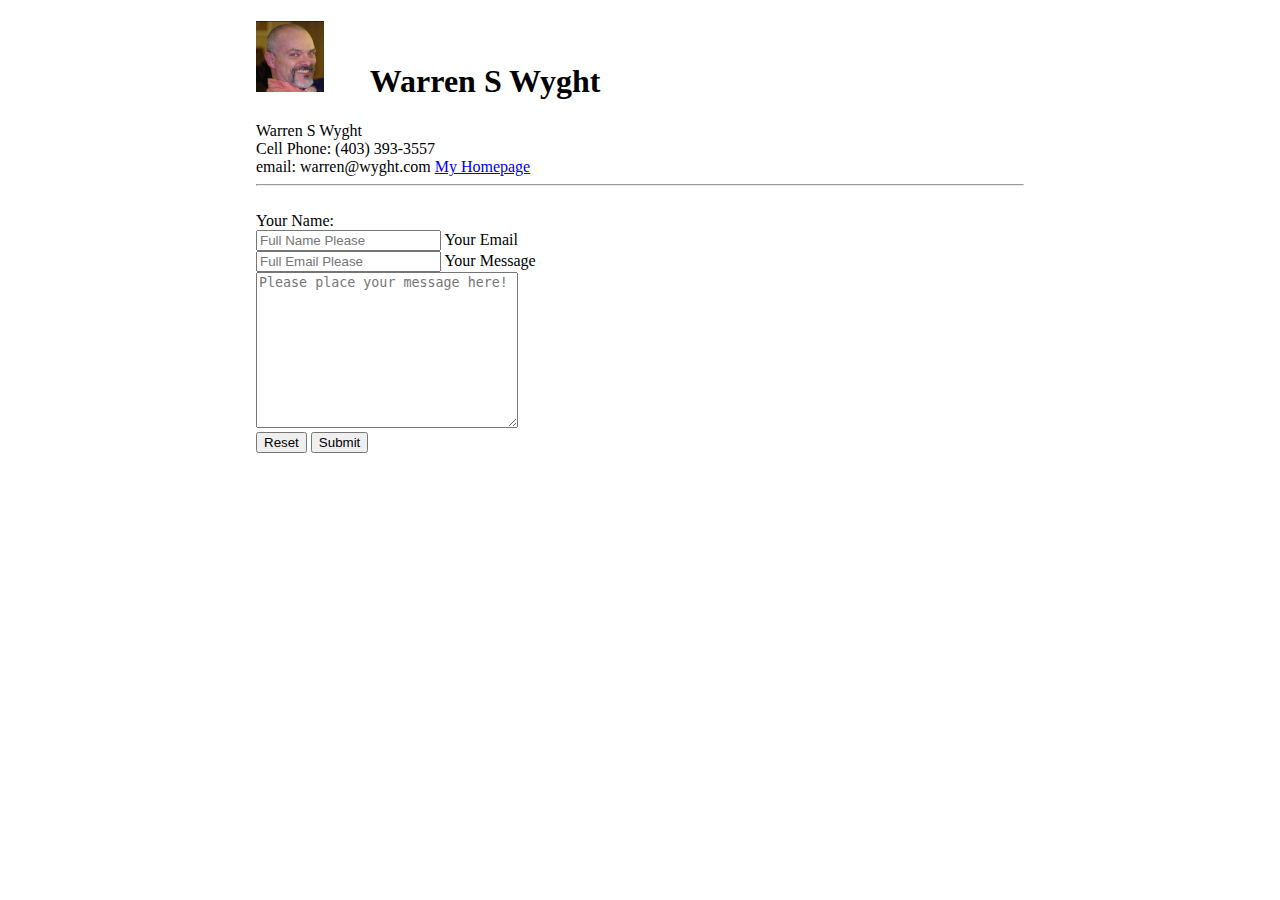
<file: a_section_three/contact.html>
<!DOCTYPE html>
<html lang="en">

<head>
  <meta charset="UTF-8">
  <meta name="viewport" content="width=device-width, initial-scale=1.0">
  <meta http-equiv="X-UA-Compatible" content="ie=edge">
  <meta name="description" content="Mucking about only">
  <meta name="keywords" content="HTML,CSS,JavaScript">
  <meta name="author" content="Warren S Wyght">
  <link rel="stylesheet" href="css/master.css">
  <title>🚨🚧Contact Me</title>
</head>

<body>
  <h1><a href="index.html"><img class="me" src="img/me.jpg" alt="img of me"></a>
    Warren S Wyght
  </h1>
  <div class="contactInfo">
    <div class="name">Warren S Wyght
    <div class="cell">Cell Phone: (403) 393-3557
    <div class="email">email: warren@wyght.com

  <a href="index.html">My Homepage</a>
<br><hr /><br>
  <!--
<div class="toDelete">Remember to 'Delete' the Form below if going LIVE!</div>
  <form class="contactMe" action="index.html" method="post">
    <br><br>
    <input type="text">
     &nbsp;Type Text
    <br><br>
    <input type="text">
     &nbsp;Type Text
    <br><br>
    <input type="checkbox">
     &nbsp;Type Checkbox
    <br><br>
    <input type="color">
     &nbsp;Type Color
    <br><br>
    <input type="date">
     &nbsp;Type Date
    <br><br>
    <input type="time">
     &nbsp;Type Time
    <br><br>
    <input type="week">
     &nbsp;Type Week
    <br><br>
    <input type="month">
     &nbsp;Type Month
    <br><br>
    <input type="reset">
     &nbsp;Type Reset
    <br><br>
    <input type="search">
     &nbsp;Type Search
    <br><br>
    <input type="submit">
     &nbsp;Type Submit
    <br><br>
    <input type="url">
     &nbsp;Type URL
    <br><br>
    <input type="range">
     &nbsp;Type Range
    <br><br>
    <input type="password">
     &nbsp;Type Password
    <br><br>
    <input type="image">
     &nbsp;Type Image
    <br><br>
    <input type="email">
     &nbsp;Type E-mail
    <br><br>
    <input type="radio">
     &nbsp;Type Radio
    <br><br>
    <input type="number">
     &nbsp;Type Number
    <br><br>
    <input type="file">
     &nbsp;Type File
     <br><br>
  </form> -->

<form action="mailto:wswyght@gmail.com" method="post" enctype="text/plain">
  <label for="name">Your Name:</label><br>
  <input type="text" name="yourName" value="" placeholder="Full Name Please">
  <label for="email">Your Email</label><br>
  <input type="email" name="yourEmail" value="" placeholder="Full Email Please">
  <label for="msg">Your Message</label><br>
  <textarea name="yourMessage" cols="30" rows="10"
  placeholder="Please place your message here!"></textarea><br>
  <input type="reset">
  <input type="submit"><br>
</form>
</body>

</html>
</file>
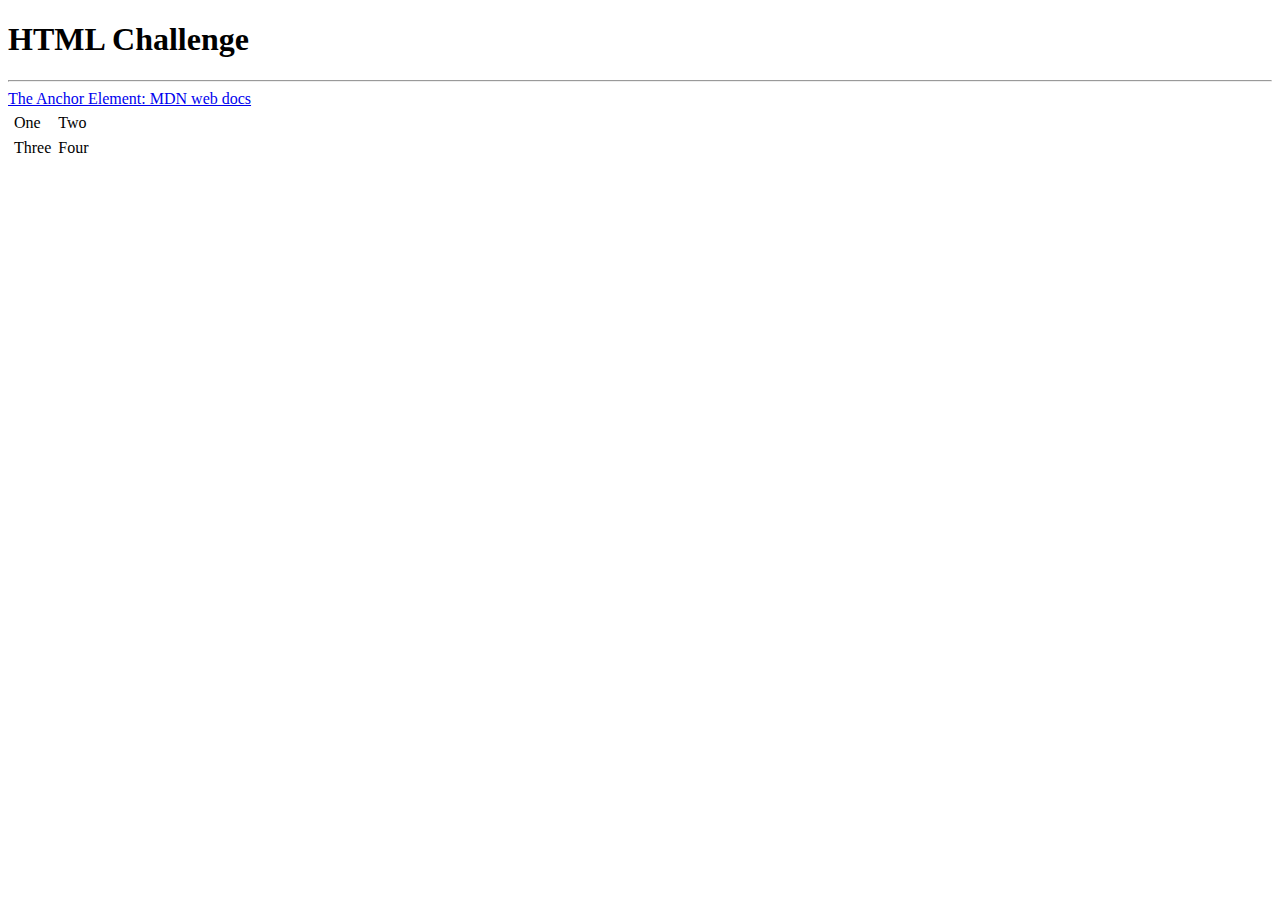
<file: b_section_four/htmlCodeChallenge.html>
<!DOCTYPE html>
<html lang="en">
<head>
  <meta charset="UTF-8">
  <meta name="viewport" content="width=device-width, initial-scale=1.0">
  <meta http-equiv="X-UA-Compatible" content="ie=edge">
  <title>HTML Challenge Section 4</title>
</head>
<body>
  <h1>HTML Challenge</h1>
  <hr>
  <a href="https://developer.mozilla.org/en-US/docs/Web/HTML/Element/a">
     The Anchor Element: MDN web docs
  </a>

  <table cellspacing=5>
    <tr>
      <td>One</td>
      <td>Two</td>
    </tr>
    <tr>
      <td>Three</td>
      <td>Four</td>
    </tr>
  </table>


</body>
</html>
</file>
<file: css/master.css>
body {
  margin: 0 20%;
}

ul li {
  padding: 0;
  margin: 0;
}

.me {
  padding-right: 5%;
}

.toDelete {
  color: rgb(25, 97, 10);
  background-color: rgb(213, 47, 202);
  padding-left: 15px;
  margin-right: 55px;
  border-radius: 15px;
  border: 2px solid rgb(25, 97, 10);
}
</file>
<file: a_section_three/css/master.css>
body {
  margin: 0 20%;
}

ul li {
  padding: 0;
  margin: 0;
}

.me {
  padding-right: 5%;
}

.toDelete {
  color: rgb(25, 97, 10);
  background-color: rgb(213, 47, 202);
  padding-left: 15px;
  margin-right: 55px;
  border-radius: 15px;
  border: 2px solid rgb(25, 97, 10);
}
</file>
<file: b_section_four/css/master.css>
body {
  margin: 0 20%;
  background-color: #edf0c7;

  color: #2e5a1c;

  /*
  border: 2px ridge #ff5c00;
  border-bottom: none;
  #f2e8c6;
  03002c;
  */
}
h1, h2, h3{color: #4e9525;}
hr {
  border-style: none;
  border-top: 10px dotted #ff5c00;
  width: 15%;
}

img {
  height: 95%;
  width: 95%;
}
th{
  border-bottom: 1px solid #ff5c00;
}

ul li {
  padding: 0;
  margin: 0;
}

.container, .brmLink {
  display: flex;
  height: auto;
  width: 100%;
  align-items: center;
  justify-content: center;
}

.me {
  max-width: 100%;
  max-height: 100%;
  vertical-align: middle;
}

.titleFlex {
  display: flex;
  flex-direction: row;
  justify-content: space-around;
}

.titleImg .titleImg2{
  width: 15%;
}

.titleName {
  width: 85%;
  text-align: center;
}

.toDelete {
  color: rgb(25, 97, 10);
  background-color: rgb(213, 47, 202);
  padding-left: 15px;
  margin-right: 55px;
  border-radius: 15px;
  border: 2px solid rgb(25, 97, 10);
}
</file>
